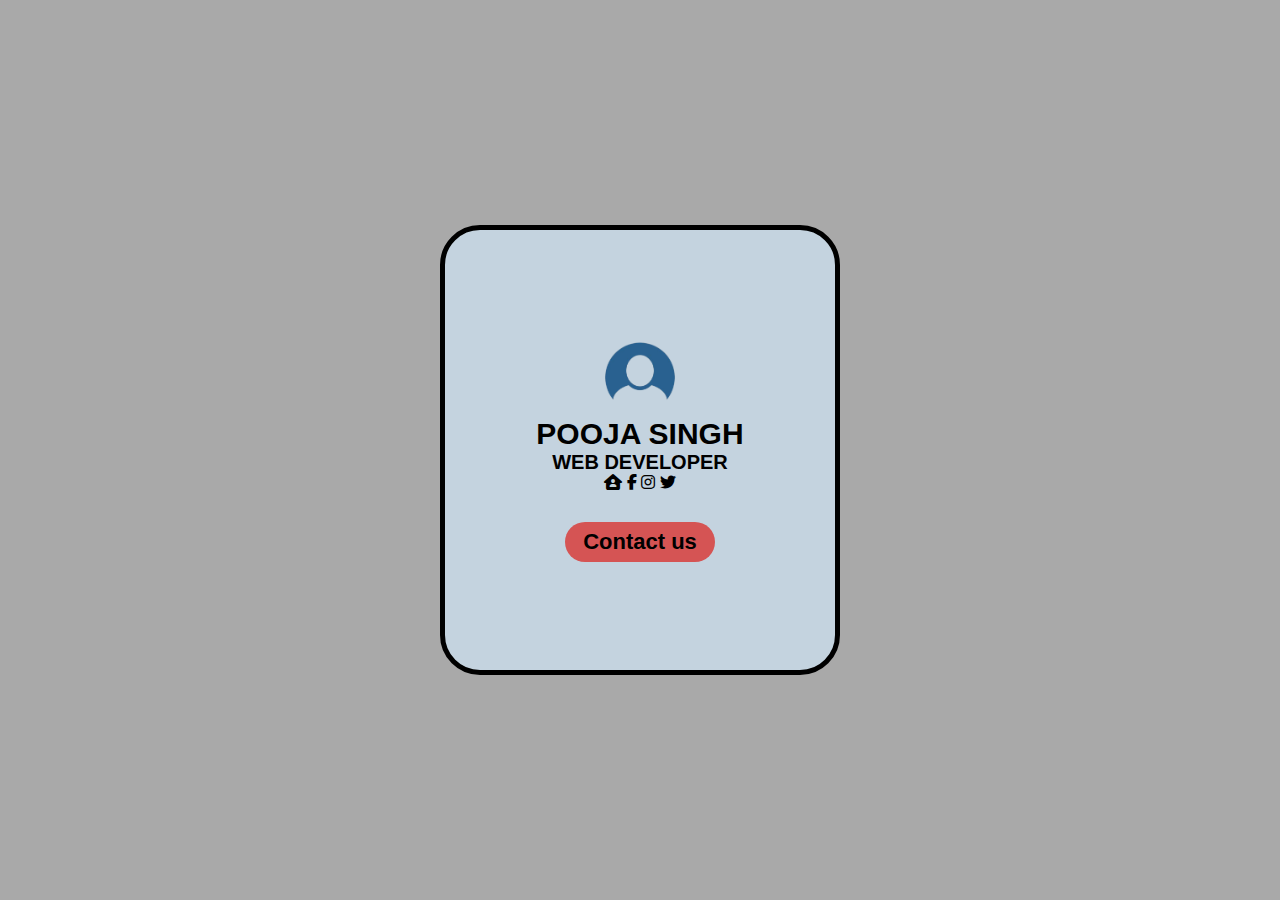
<file: index.html>
<!DOCTYPE html>
<html lang="en">
<head>
    <meta charset="UTF-8">
    <meta http-equiv="X-UA-Compatible" content="IE=edge">
    <meta name="viewport" content="width=device-width, initial-scale=1.0">
    <title>sourrabh profile</title>
    <link rel="stylesheet" href="style.css">
    <link rel="stylesheet" href="https://cdnjs.cloudflare.com/ajax/libs/font-awesome/6.4.0/css/all.min.css">
   
</head>
<body>
    <div class="container" >

        <div class="box">
           <img src="./th__1_-removebg-preview.png" alt="">
            <h2>POOJA SINGH</h2>
            <h3>WEB DEVELOPER</h3>

            <span>
                <i class="fa-solid fa-house-user"></i>
                <i class="fa-brands fa-facebook-f"></i>
                <i class="fa-brands fa-instagram"></i>
                <i class="fa-brands fa-twitter"></i>
            </span>

            <button>Contact us</button>
          



        </div>




    </div>
</body>
</html>
</file>
<file: style.css>
*{
margin: 0;
padding: 0;
box-sizing: border-box;
font-family: 'Gill Sans', 'Gill Sans MT', Calibri, 'Trebuchet MS', sans-serif;

}

.container{
width: 100%;
height: 100vh;
background-color: darkgray;
display: flex;
align-items: center;
justify-content: center;
}

.box{
width: 400px;
height: 450px;
background-color: rgb(196, 211, 223);
border: 5px solid black;
border-radius: 40px;
display: flex;
align-items: center;
justify-content: center;
flex-direction: column;

}

.box img{

width: 100px;
}

.box h2{
font-size: 30px;
font-family: Arial, Helvetica, sans-serif;

}

.box h3{

    font-size: 20px;
    font-family: Arial, Helvetica, sans-serif;
}

.box button{

width: 150px;
height: 40px;
background-color:rgb(213, 84, 84);
font-size: 22px;
border: none;
margin-top: 30px;
border-radius: 20px;
font-weight: 800;


}

.box button:hover{
width: 200px;
height: 50px;
background-color: burlywood;
border: 2px solid rgb(210, 110, 110);

}

.box:hover{
background-color: aqua;
width: 300px;
height: 350px;

}
</file>
